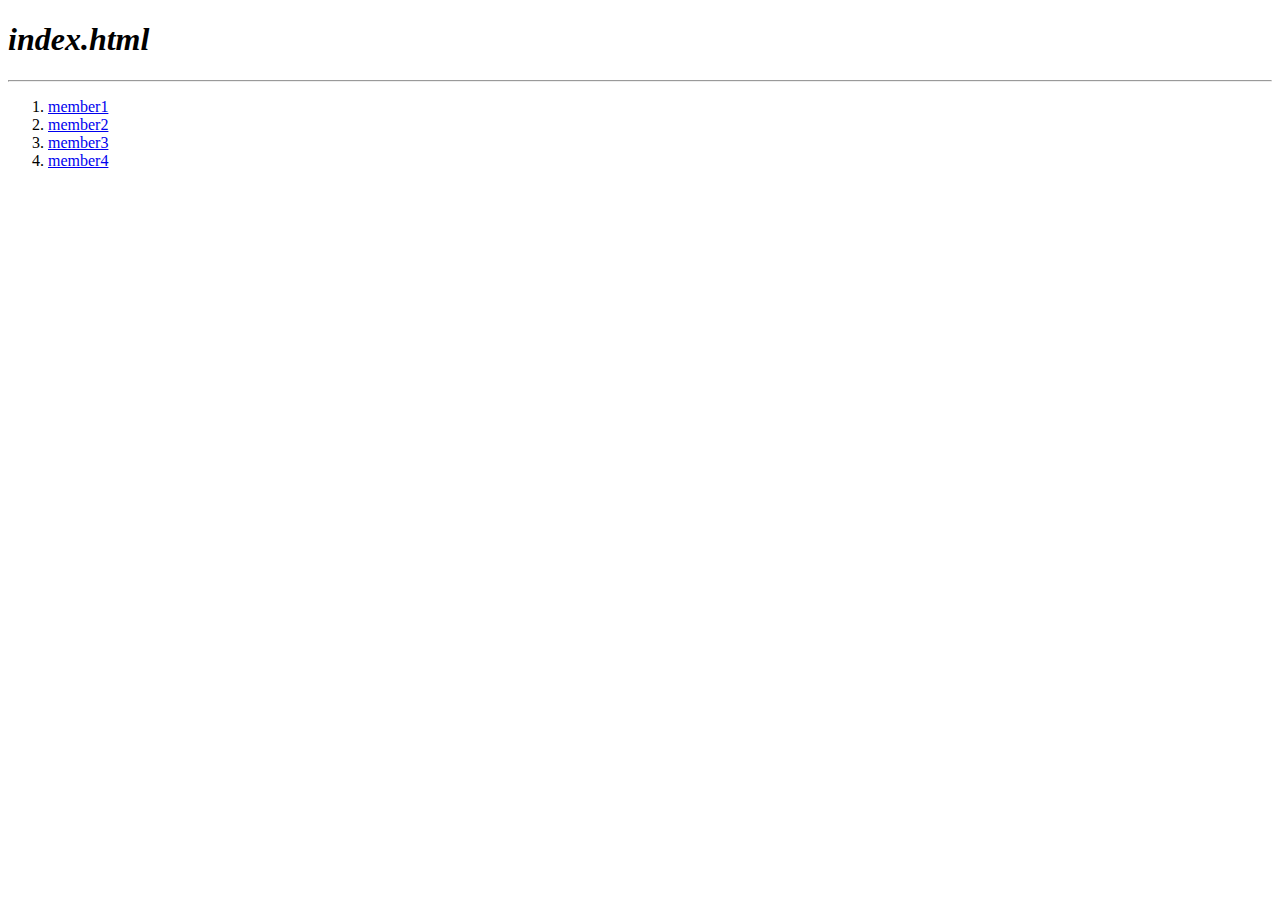
<file: 1/index.html>
<!DOCTYPE html>
<html lang="ko">

<head>
    <meta charset="UTF-8">
    <meta http-equiv="X-UA-Compatible" content="IE=edge">
    <meta name="viewport" content="width=device-width, initial-scale=1.0">
    <title>index</title>

</head>

<body>

    <h1><em>index.html</em></h1>

    <hr>

    <ol>
        <li><a href="member1.html">member1</a></li>
        <li><a href="member2.html">member2</a></li>
        <li><a href="member3.html">member3</a></li>
        <li><a href="member4.html">member4</a></li>
    </ol>
    

</body>

</html>
</file>
